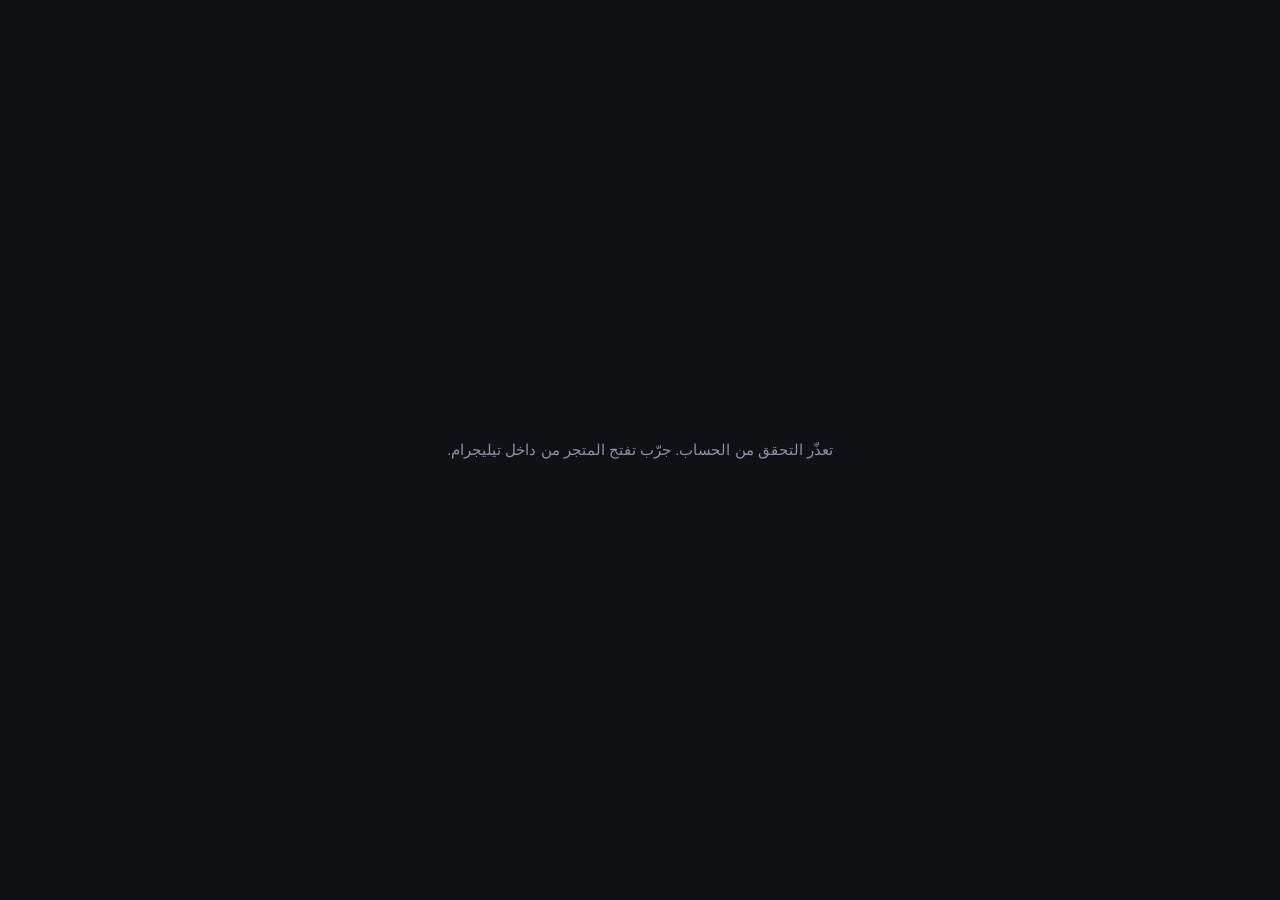
<file: templates/index.html>
<!DOCTYPE html>
<html lang="ar" dir="rtl">
<head>
  <meta charset="UTF-8" />
  <meta name="viewport" content="width=device-width, initial-scale=1.0" />
  <title>Zapcharge</title>
  <script src="https://telegram.org/js/telegram-web-app.js"></script>
  <link rel="preconnect" href="https://fonts.googleapis.com" />
  <link rel="preconnect" href="https://fonts.gstatic.com" crossorigin />
  <link href="https://fonts.googleapis.com/css2?family=Tajawal:wght@400;500;700;800&display=swap" rel="stylesheet" />
  <link rel="stylesheet" href="/static/css/style.css" />
</head>
<body>

  <div id="loading-view" class="screen">
    <div class="spinner"></div>
  </div>

  <div id="error-view" class="screen hidden">
    <p class="error-text">تعذّر التحقق من الحساب. جرّب تفتح المتجر من داخل تيليجرام.</p>
  </div>

  <div id="store-paused-view" class="screen hidden">
    <p class="error-text">المتجر متوقف مؤقتًا حاليًا ⏸️<br />رجعلنا بعد شوي إن شاء الله.</p>
  </div>

  <!-- STORE (USER VIEW) -->
  <div id="store-view" class="screen hidden">
    <header class="topbar">
      <span class="brand">Zapcharge</span>
      <div class="user-pill-container">
        <span class="balance-pill" id="store-balance">0.00$</span>
        <button class="btn-top-add" id="topbar-add-funds">
          <span class="btn-icon"><svg viewBox="0 0 24 24" fill="none" stroke="currentColor" stroke-width="2.4" stroke-linecap="round" stroke-linejoin="round"><line x1="12" y1="5" x2="12" y2="19"/><line x1="5" y1="12" x2="19" y2="12"/></svg></span>
          شحن
        </button>
      </div>
    </header>

    <main class="content user-content">
      <!-- Section: Catalog / Store Services -->
      <div id="user-store-section" class="user-section">
        <div class="category-pills" id="category-filters">
          <button class="cat-btn active" data-cat="home"><span>الرئيسية</span></button>
          <button class="cat-btn" data-cat="games">
            <span class="cat-icon"><svg viewBox="0 0 24 24" fill="none" stroke="currentColor" stroke-width="2" stroke-linecap="round" stroke-linejoin="round"><line x1="6" y1="12" x2="10" y2="12"/><line x1="8" y1="10" x2="8" y2="14"/><circle cx="15" cy="13" r="1"/><circle cx="18" cy="11" r="1"/><rect x="2" y="6" width="20" height="12" rx="4"/></svg></span>
            <span>ألعاب</span>
          </button>
          <button class="cat-btn" data-cat="subscriptions">
            <span class="cat-icon"><svg viewBox="0 0 24 24" fill="none" stroke="currentColor" stroke-width="2" stroke-linecap="round" stroke-linejoin="round"><path d="M6 3h12l4 6-10 12L2 9Z"/><path d="M11 3 8 9l4 12 4-12-3-6"/><path d="M2 9h20"/></svg></span>
            <span>اشتراكات</span>
          </button>
          <button class="cat-btn" data-cat="apps">
            <span class="cat-icon"><svg viewBox="0 0 24 24" fill="none" stroke="currentColor" stroke-width="2" stroke-linecap="round" stroke-linejoin="round"><rect x="5" y="2" width="14" height="20" rx="2"/><line x1="12" y1="18" x2="12.01" y2="18"/></svg></span>
            <span>تطبيقات</span>
          </button>
          <button class="cat-btn" data-cat="cards">
            <span class="cat-icon"><svg viewBox="0 0 24 24" fill="none" stroke="currentColor" stroke-width="2" stroke-linecap="round" stroke-linejoin="round"><rect x="1" y="4" width="22" height="16" rx="2"/><line x1="1" y1="10" x2="23" y2="10"/></svg></span>
            <span>بطاقات</span>
          </button>
          <button class="cat-btn" data-cat="recharge">
            <span class="cat-icon"><svg viewBox="0 0 24 24" fill="none" stroke="currentColor" stroke-width="2" stroke-linecap="round" stroke-linejoin="round"><polygon points="13 2 3 14 12 14 11 22 21 10 12 10 13 2"/></svg></span>
            <span>تعبئة</span>
          </button>
          <button class="cat-btn" data-cat="bills">
            <span class="cat-icon"><svg viewBox="0 0 24 24" fill="none" stroke="currentColor" stroke-width="2" stroke-linecap="round" stroke-linejoin="round"><path d="M14 2H6a2 2 0 0 0-2 2v16a2 2 0 0 0 2 2h12a2 2 0 0 0 2-2V8Z"/><polyline points="14 2 14 8 20 8"/><line x1="16" y1="13" x2="8" y2="13"/><line x1="16" y1="17" x2="8" y2="17"/><line x1="10" y1="9" x2="8" y2="9"/></svg></span>
            <span>فواتير</span>
          </button>
        </div>

        <!-- الرئيسية: تعليمات الشحن -->
        <div id="user-home-section">
          <h3 class="section-title">نورتونا 🌹</h3>
          <p class="section-desc">أهلاً فيك بمتجر Zapcharge! تصفّح الخدمات من التبويبات فوق، وشحن رصيدك من هون بسهولة.</p>

          <h3 class="section-title" style="margin-top: 22px;">كيفية شحن الرصيد</h3>
          <p class="section-desc">حوّل المبلغ لإحدى المحافظ بالأسفل، وبعدها روح لتبويب "شحن" وسجّل تفاصيل التحويل عشان يتم اعتماده وإضافة الرصيد.</p>

          <div id="wallet-cards-list"></div>

          <h3 class="section-title" style="margin-top: 22px;">كيف تشتري خدمة؟</h3>
          <p class="section-desc">روح لأي تصنيف من فوق (ألعاب، اشتراكات، تطبيقات...) واكتب اسم الخدمة بمربع البحث اللي بيطلع، وبتظهرلك مباشرة تقدر تشتريها بضغطة وحدة.</p>
        </div>

        <!-- حقل البحث: يظهر بكل التبويبات ما عدا الرئيسية -->
        <div id="store-search-wrap" class="hidden">
          <input id="service-search" class="field-input" type="text" placeholder="ابحث عن اسم الخدمة..." style="margin: 14px 0 4px;" />
        </div>

        <div id="user-services-grid" class="services-grid hidden"></div>
      </div>

      <!-- Section: Deposit Funds -->
      <div id="user-deposit-section" class="user-section hidden">
        <h3 class="section-title">طلب إيداع رصيد</h3>

        <label class="field-label">طريقة الدفع</label>
        <select id="deposit-method" class="field-input"></select>

        <div class="payment-info-box" id="payment-instructions">
          قم بالتحويل للحساب، ثم أدخل المبلغ ورقم العملية بالأسفل.
        </div>

        <label class="field-label" id="deposit-amount-label">المبلغ ($)</label>
        <input id="deposit-amount" class="field-input" type="number" step="0.1" placeholder="مثال: 5.00" />
        <p class="section-desc" id="deposit-amount-hint"></p>

        <label class="field-label">رقم العملية / الإشعار</label>
        <input id="deposit-proof-text" class="field-input" type="text" placeholder="رقم التحويل أو الإشعار" />

        <div id="deposit-custom-fields" class="hidden"></div>

        <div id="deposit-proof-image-group" class="hidden">
          <label class="field-label">صورة إثبات التحويل</label>
          <input id="deposit-proof-image" class="field-input hidden" type="text" />
          <button type="button" class="btn-secondary" id="deposit-upload-image-btn">ارفع صورة من الجهاز</button>
          <input type="file" id="deposit-proof-image-file" accept="image/*" class="hidden" />
          <p class="placeholder hidden" id="deposit-upload-status"></p>
          <img id="deposit-proof-image-preview" class="hidden" style="width: 100%; max-height: 160px; object-fit: cover; border-radius: 10px; margin-top: 8px;" />
        </div>

        <button class="btn-primary full-width" id="submit-deposit">إرسال طلب الإيداع</button>

        <h4 class="sub-title">سجل إيداعاتك</h4>
        <div id="user-deposits-list" class="services-list"></div>
      </div>

      <!-- Section: My Orders -->
      <div id="user-orders-section" class="user-section hidden">
        <h3 class="section-title">طلباتي</h3>
        <div id="user-orders-list" class="services-list"></div>
      </div>

      <!-- Section: Referral -->
      <div id="user-referral-section" class="user-section hidden">
        <h3 class="section-title">
          <span class="title-icon"><svg viewBox="0 0 24 24" fill="none" stroke="currentColor" stroke-width="2" stroke-linecap="round" stroke-linejoin="round"><path d="M16 21v-2a4 4 0 0 0-4-4H6a4 4 0 0 0-4 4v2"/><circle cx="9" cy="7" r="4"/><path d="M22 21v-2a4 4 0 0 0-3-3.87"/><path d="M16 3.13a4 4 0 0 1 0 7.75"/></svg></span>
          نظام الإحالة والمكافآت
        </h3>
        <p class="section-desc">شارك الرابط مع أصدقائك واحصل على رصيد مجاني عن كل صديق ينضم وينفذ أول إيداع!</p>

        <div class="referral-box">
          <input id="referral-link" class="field-input" dir="ltr" style="text-align: left;" readonly value="جاري التحميل..." />
          <button class="btn-primary" id="copy-ref-link">نسخ الرابط</button>
        </div>
      </div>
    </main>

    <!-- Bottom Navigation Bar -->
    <nav class="bottom-nav">
      <button class="bnav-btn active" data-user-section="user-store-section">
        <span class="nav-icon"><svg viewBox="0 0 24 24" fill="none" stroke="currentColor" stroke-width="2" stroke-linecap="round" stroke-linejoin="round"><path d="M3 9l9-7 9 7v11a2 2 0 0 1-2 2H5a2 2 0 0 1-2-2z"/><polyline points="9 22 9 12 15 12 15 22"/></svg></span>
        <span class="nav-text">المتجر</span>
      </button>
      <button class="bnav-btn" data-user-section="user-deposit-section">
        <span class="nav-icon"><svg viewBox="0 0 24 24" fill="none" stroke="currentColor" stroke-width="2" stroke-linecap="round" stroke-linejoin="round"><rect x="1" y="4" width="22" height="16" rx="2"/><line x1="1" y1="10" x2="23" y2="10"/></svg></span>
        <span class="nav-text">شحن</span>
      </button>
      <button class="bnav-btn" data-user-section="user-orders-section">
        <span class="nav-icon"><svg viewBox="0 0 24 24" fill="none" stroke="currentColor" stroke-width="2" stroke-linecap="round" stroke-linejoin="round"><path d="M21 8a2 2 0 0 0-1-1.73l-7-4a2 2 0 0 0-2 0l-7 4A2 2 0 0 0 3 8v8a2 2 0 0 0 1 1.73l7 4a2 2 0 0 0 2 0l7-4A2 2 0 0 0 21 16Z"/><path d="M3.3 7 12 12l8.7-5"/><path d="M12 22V12"/></svg></span>
        <span class="nav-text">طلباتي</span>
      </button>
      <button class="bnav-btn" data-user-section="user-referral-section">
        <span class="nav-icon"><svg viewBox="0 0 24 24" fill="none" stroke="currentColor" stroke-width="2" stroke-linecap="round" stroke-linejoin="round"><path d="M16 21v-2a4 4 0 0 0-4-4H6a4 4 0 0 0-4 4v2"/><circle cx="9" cy="7" r="4"/><path d="M22 21v-2a4 4 0 0 0-3-3.87"/><path d="M16 3.13a4 4 0 0 1 0 7.75"/></svg></span>
        <span class="nav-text">الإحالة</span>
      </button>
      <a class="bnav-link" href="https://t.me/ZapCharg" target="_blank" rel="noopener">
        <span class="nav-icon"><svg viewBox="0 0 24 24" fill="none" stroke="currentColor" stroke-width="2" stroke-linecap="round" stroke-linejoin="round"><path d="M3 11 20 4l-3.5 16-5.5-4-3 3z"/><path d="m11 13 5.5-6.5"/></svg></span>
        <span class="nav-text">الدعم</span>
      </a>
    </nav>
  </div>

  <!-- PACKAGE SELECT MODAL -->
  <div id="package-select-modal" class="modal hidden">
    <div class="modal-box">
      <h3 id="package-select-title">اختر الباقة</h3>
      <div id="package-select-list" class="services-list"></div>
      <div class="modal-actions">
        <button class="btn-secondary full-width" id="cancel-package-select">إلغاء</button>
      </div>
    </div>
  </div>

  <!-- USER BUY MODAL -->
  <div id="user-buy-modal" class="modal hidden">
    <div class="modal-box">
      <h3 id="buy-modal-service-name">اسم الخدمة</h3>
      <p id="buy-modal-service-price" class="modal-price">0.00$</p>

      <label class="field-label" id="buy-modal-input-label">معرّف اللاعب / رقم الحساب / الإيميل</label>
      <input id="buy-player-id" class="field-input" type="text" placeholder="أدخل البيانات المطلوب الشحن لها" />

      <div id="buy-modal-quantity-group" class="hidden">
        <label class="field-label" id="buy-quantity-label">الكمية</label>
        <input id="buy-quantity" class="field-input" type="number" step="1" placeholder="مثال: 5555" />
        <p class="payment-info-box" id="buy-quantity-hint"></p>
      </div>

      <div class="modal-actions">
        <button class="btn-secondary" id="cancel-buy-modal">إلغاء</button>
        <button class="btn-primary" id="confirm-buy">تأكيد الشراء</button>
      </div>
    </div>
  </div>

  <!-- ADMIN VIEW -->
  <div id="admin-view" class="screen hidden">
    <header class="topbar admin">
      <span class="brand">Zapcharge <span class="admin-tag">إدارة</span></span>
    </header>

    <nav class="admin-nav">
      <button class="nav-btn active" data-admin-section="admin-dashboard-section">الرئيسية</button>
      <button class="nav-btn" data-admin-section="admin-services-section" data-permission="can_manage_prices">الخدمات</button>
      <button class="nav-btn" data-admin-section="admin-deposits-section" data-permission="can_approve_deposits">الإيداعات</button>
      <button class="nav-btn" data-admin-section="admin-deposit-methods-section" data-permission="can_approve_deposits">طرق الإيداع</button>
      <button class="nav-btn" data-admin-section="admin-orders-section" data-permission="can_fulfill_orders">الطلبات</button>
      <button class="nav-btn" data-admin-section="admin-admins-section" data-permission="can_manage_admins">المشرفين</button>
      <button class="nav-btn" data-admin-section="admin-broadcast-section" data-permission="can_manage_admins">رسالة جماعية</button>
      <button class="nav-btn" data-admin-section="admin-stats-section">الأرباح</button>
      <button class="nav-btn" data-admin-section="admin-logs-section">سجل العمليات</button>
      <button class="nav-btn" data-admin-section="admin-settings-section" data-permission="can_manage_admins">الإعدادات</button>
    </nav>

    <main class="content">
      <div id="admin-dashboard-section" class="admin-section">
        <div class="stat-row">
          <div class="stat-card">
            <span class="stat-label">طلبات معلّقة</span>
            <span class="stat-value" id="stat-orders">—</span>
          </div>
          <div class="stat-card">
            <span class="stat-label">إيداعات معلّقة</span>
            <span class="stat-value" id="stat-deposits">—</span>
          </div>
        </div>

        <div class="switch-row" id="store-status-row" style="margin-top: 16px;">
          <label class="field-label" style="margin: 0;">المتجر شغال ويستقبل طلبات جديدة</label>
          <input type="checkbox" id="store-active-toggle" checked />
        </div>
        <p class="section-desc" id="store-status-hint">لما توقفه، الزبائن بيقدروا يشحنوا رصيد ويتصفحوا بس ما رح يقدروا يطلبوا خدمات جديدة لحد ما ترجع تفعّله.</p>
      </div>

      <div id="admin-services-section" class="admin-section hidden">
        <input id="admin-service-search" class="field-input" type="text" placeholder="ابحث عن اسم الخدمة..." style="margin-bottom: 12px;" />
        <button class="btn-primary" id="open-add-service">+ إضافة خدمة</button>
        <div id="services-list" class="services-list"></div>
      </div>

      <div id="admin-deposits-section" class="admin-section hidden">
        <div id="deposits-list" class="services-list"></div>
      </div>

      <div id="admin-deposit-methods-section" class="admin-section hidden">
        <button class="btn-primary" id="open-add-deposit-method">+ إضافة طريقة إيداع</button>
        <div id="deposit-methods-list" class="services-list"></div>
      </div>

      <div id="admin-orders-section" class="admin-section hidden">
        <div id="orders-list" class="services-list"></div>
      </div>

      <div id="admin-admins-section" class="admin-section hidden">
        <button class="btn-primary" id="open-add-admin">+ إضافة مشرف</button>
        <div id="admins-list" class="services-list"></div>
      </div>

      <div id="admin-broadcast-section" class="admin-section hidden">
        <label class="field-label">نص الرسالة</label>
        <textarea id="broadcast-message" class="field-input" rows="6" placeholder="اكتب رسالتك هون..."></textarea>
        <button class="btn-primary" id="send-broadcast">إرسال للجميع</button>
        <p class="placeholder" id="broadcast-result"></p>
      </div>

      <div id="admin-stats-section" class="admin-section hidden">
        <div id="stats-content"></div>
      </div>

      <div id="admin-logs-section" class="admin-section hidden">
        <div id="logs-list" class="services-list"></div>
      </div>

      <div id="admin-settings-section" class="admin-section hidden">
        <h4 class="sub-title">نسبة مكافأة الإحالة</h4>
        <p class="section-desc">النسبة يلي بتنضاف لرصيد المُحيل تلقائيًا عن أول إيداع مقبول للزبون يلي حوّله (مثال: اكتب 2 يعني 2%)</p>
        <label class="field-label">النسبة (%)</label>
        <input id="settings-referral-percent" class="field-input" type="number" step="0.1" min="0" max="100" placeholder="مثال: 2" />
        <button class="btn-primary" id="save-referral-percent">حفظ النسبة</button>

        <h4 class="sub-title" style="margin-top: 24px;">أسعار صرف العملات مقابل الدولار</h4>
        <p class="section-desc">لأي عملة غير الدولار تستخدمها بطرق الإيداع (ليرة سورية، جنيه مصري، إلخ) — حدد كم وحدة منها تساوي دولار واحد. حدّثها كل ما تغيّر الصرف.</p>
        <div id="exchange-rates-list" class="services-list"></div>

        <label class="field-label" style="margin-top: 12px;">رمز العملة</label>
        <input id="new-currency-code" class="field-input" type="text" placeholder="مثال: SYP" style="text-transform:uppercase;" />
        <label class="field-label">كم وحدة = دولار واحد</label>
        <input id="new-currency-rate" class="field-input" type="number" step="0.01" placeholder="مثال: 15000" />
        <button class="btn-primary" id="save-exchange-rate">حفظ سعر الصرف</button>
      </div>
    </main>

    <div id="service-modal" class="modal hidden">
      <div class="modal-box">
        <h3 id="service-modal-title">إضافة خدمة</h3>

        <label class="field-label">التصنيف</label>
        <select id="service-category" class="field-input">
          <option value="games">ألعاب</option>
          <option value="subscriptions">اشتراكات</option>
          <option value="apps">تطبيقات</option>
          <option value="cards">بطاقات</option>
          <option value="recharge">تعبئة رصيد</option>
          <option value="bills">فواتير</option>
        </select>

        <label class="field-label">الاسم</label>
        <input id="service-name" class="field-input" type="text" placeholder="مثال: PUBG Mobile" />

        <label class="field-label">اسم الباقة (اختياري)</label>
        <input id="service-package" class="field-input" type="text" placeholder="مثال: 60 شدة" />

        <label class="field-label">نص الحقل المطلوب من الزبون (اختياري)</label>
        <input id="service-input-label" class="field-input" type="text" placeholder="مثال: معرف اللاعب / البريد الإلكتروني" />

        <label class="field-label">نوع التسعير</label>
        <select id="service-pricing-type" class="field-input">
          <option value="fixed">باقة بسعر ثابت</option>
          <option value="variable">كمية حرة (سعر لكل وحدة)</option>
        </select>

        <div id="service-fixed-group">
          <label class="field-label">السعر ($)</label>
          <input id="service-price" class="field-input" type="number" step="any" placeholder="0.00" />
        </div>

        <div id="service-variable-group" class="hidden">
          <label class="field-label">اسم الوحدة</label>
          <input id="service-unit-name" class="field-input" type="text" placeholder="مثال: كونزة" />

          <label class="field-label">الحد الأدنى للكمية</label>
          <input id="service-min-qty" class="field-input" type="number" step="1" placeholder="مثال: 2500" />

          <label class="field-label">سعر هاي الكمية ($)</label>
          <input id="service-min-price" class="field-input" type="number" step="any" placeholder="مثال: 0.748" />

          <label class="field-label">الحد الأقصى للكمية (اختياري)</label>
          <input id="service-max-qty" class="field-input" type="number" step="1" placeholder="مثال: 100000" />

          <input id="service-unit-rate" type="hidden" />
        </div>

        <label class="field-label">رابط الصورة (اختياري)</label>
        <input id="service-image" class="field-input" type="text" placeholder="https://..." />

        <button type="button" class="btn-secondary" id="upload-image-btn" style="margin-top: 8px;">ارفع صورة من الجهاز</button>
        <input type="file" id="service-image-file" accept="image/*" class="hidden" />
        <p class="placeholder hidden" id="upload-status"></p>
        <img id="service-image-preview" class="hidden" style="width: 100%; max-height: 160px; object-fit: cover; border-radius: 10px; margin-top: 8px;" />

        <label class="switch-row">
          <span>مفعّلة</span>
          <input id="service-active" type="checkbox" checked />
        </label>

        <div class="modal-actions">
          <button class="btn-secondary" id="cancel-service-modal">إلغاء</button>
          <button class="btn-primary" id="save-service">حفظ</button>
        </div>
      </div>
    </div>

    <div id="admin-modal" class="modal hidden">
      <div class="modal-box">
        <h3>إضافة مشرف</h3>

        <label class="field-label">آيدي تيليجرام الرقمي</label>
        <input id="admin-telegram-id" class="field-input" type="text" placeholder="مثال: 123456789" />

        <label class="switch-row">
          <span>إدارة الأسعار والخدمات</span>
          <input id="admin-can-prices" type="checkbox" />
        </label>

        <label class="switch-row">
          <span>الموافقة على الإيداعات</span>
          <input id="admin-can-deposits" type="checkbox" />
        </label>

        <label class="switch-row">
          <span>تنفيذ الطلبات</span>
          <input id="admin-can-orders" type="checkbox" />
        </label>

        <label class="switch-row">
          <span>إدارة المشرفين</span>
          <input id="admin-can-admins" type="checkbox" />
        </label>

        <div class="modal-actions">
          <button class="btn-secondary" id="cancel-admin-modal">إلغاء</button>
          <button class="btn-primary" id="save-admin">حفظ</button>
        </div>
      </div>
    </div>

    <div id="deposit-method-modal" class="modal hidden">
      <div class="modal-box">
        <h3 id="deposit-method-modal-title">إضافة طريقة إيداع</h3>

        <label class="field-label">اسم الطريقة</label>
        <input id="dm-name" class="field-input" type="text" placeholder="مثال: بيمو باي" />

        <label class="field-label">الرقم/النص يلي يبين للزبون</label>
        <input id="dm-display-value" class="field-input" type="text" placeholder="مثال: 0912345678" />

        <label class="field-label">الرقم/النص يلي بينسخ عند الضغط (اختياري)</label>
        <input id="dm-copy-value" class="field-input" type="text" placeholder="اتركه فاضي لو نفس الرقم فوق" />

        <label class="field-label">رمز العملة</label>
        <input id="dm-currency" class="field-input" type="text" placeholder="USD" style="text-transform:uppercase;" />
        <p class="section-desc">اكتب USD للدولار، أو رمز أي عملة تانية (مثال: SYP لليرة السورية، EGP للجنيه المصري) — بشرط تكون مسجّل سعر صرفها من شاشة "الإعدادات" أول.</p>

        <label class="field-label">تعليمات إضافية (اختياري)</label>
        <textarea id="dm-instructions" class="field-input" rows="3" placeholder="أي ملاحظة إضافية تبين تحت الرقم"></textarea>

        <label class="switch-row">
          <span>تتطلب صورة إثبات من الزبون؟</span>
          <input id="dm-requires-proof" type="checkbox" />
        </label>

        <label class="field-label">حقول إضافية يعبيها الزبون (اختياري)</label>
        <p class="section-desc">إذا ضفت حقل، بيصير إجباري على الزبون يعبيه وقت تقديم الإيداع بهاي الطريقة. اتركها فاضية إذا ما بدك حقول إضافية.</p>
        <div id="dm-custom-fields-list"></div>
        <button type="button" class="btn-secondary" id="dm-add-custom-field">+ إضافة حقل</button>

        <label class="switch-row">
          <span>مفعّلة (تبين للزبون)</span>
          <input id="dm-active" type="checkbox" checked />
        </label>

        <div class="modal-actions">
          <button class="btn-secondary" id="cancel-deposit-method-modal">إلغاء</button>
          <button class="btn-primary" id="save-deposit-method">حفظ</button>
        </div>
      </div>
    </div>
  </div>

  <script src="/static/js/app.js"></script>
</body>
</html>
</file>
<file: static/css/style.css>
:root {
  --bg: #0f1115;
  --surface: #171a21;
  --surface-2: #1f232c;
  --border: #2a2f3a;
  --text: #eef0f4;
  --text-dim: #8b92a3;
  --accent: #3d7bfd;
  --accent-2: #7c5cff;
  --accent-dim: #274a99;
  --gradient-brand: linear-gradient(135deg, #3d7bfd 0%, #7c5cff 100%);
  --danger: #e5544d;
  --success: #33c17a;
  --warning: #e8a33d;
  --radius: 14px;
}

* { box-sizing: border-box; }

html, body {
  margin: 0;
  padding: 0;
  background: var(--bg);
  color: var(--text);
  font-family: -apple-system, BlinkMacSystemFont, "Segoe UI", Roboto, Arial, sans-serif;
  min-height: 100vh;
}

.hidden { display: none !important; }
.screen { min-height: 100vh; }

#loading-view { display: flex; align-items: center; justify-content: center; }
.spinner {
  width: 28px; height: 28px;
  border: 3px solid var(--border);
  border-top-color: var(--accent);
  border-radius: 50%;
  animation: spin 0.8s linear infinite;
}
@keyframes spin { to { transform: rotate(360deg); } }

#error-view { display: flex; align-items: center; justify-content: center; padding: 24px; text-align: center; }
.error-text { color: var(--text-dim); font-size: 15px; }

.topbar {
  display: flex; align-items: center; justify-content: space-between;
  padding: 16px 18px;
  background: var(--surface);
  border-bottom: 1px solid var(--border);
  position: sticky; top: 0;
}
.brand { font-size: 17px; font-weight: 700; letter-spacing: 0.2px; }
.admin-tag {
  font-size: 12px; font-weight: 600; color: var(--accent);
  background: rgba(61, 123, 253, 0.14);
  padding: 3px 8px; border-radius: 999px; margin-right: 8px;
}
.balance-pill {
  background: var(--surface-2); border: 1px solid var(--border); color: var(--text);
  font-size: 13px; font-weight: 600; padding: 6px 12px; border-radius: 999px;
}

.content { padding: 18px; }
.placeholder { color: var(--text-dim); font-size: 14px; line-height: 1.7; margin-top: 12px; }

.stat-row { display: flex; gap: 12px; }
.stat-card {
  flex: 1; background: var(--surface); border: 1px solid var(--border);
  border-radius: var(--radius); padding: 16px;
  display: flex; flex-direction: column; gap: 6px;
}
.stat-label { font-size: 12.5px; color: var(--text-dim); }
.stat-value { font-size: 24px; font-weight: 700; }

.admin-nav {
  display: flex;
  gap: 8px;
  padding: 12px 18px 0;
  overflow-x: auto;
}
.nav-btn {
  background: transparent;
  border: 1px solid var(--border);
  color: var(--text-dim);
  font-size: 13.5px;
  font-weight: 600;
  padding: 8px 14px;
  border-radius: 999px;
  white-space: nowrap;
  cursor: pointer;
}
.nav-btn.active {
  background: var(--accent-dim);
  border-color: var(--accent);
  color: var(--text);
}

.admin-section.hidden { display: none; }

.btn-primary {
  background: var(--accent);
  color: #fff;
  border: none;
  font-size: 14px;
  font-weight: 600;
  padding: 11px 16px;
  border-radius: var(--radius);
  cursor: pointer;
  width: 100%;
  margin-bottom: 14px;
}
.btn-secondary {
  background: var(--surface-2);
  color: var(--text);
  border: 1px solid var(--border);
  font-size: 14px;
  font-weight: 600;
  padding: 11px 16px;
  border-radius: var(--radius);
  cursor: pointer;
  width: 100%;
}

.services-list {
  display: flex;
  flex-direction: column;
  gap: 10px;
}
.service-row {
  background: var(--surface);
  border: 1px solid var(--border);
  border-radius: var(--radius);
  padding: 14px;
  display: flex;
  align-items: center;
  justify-content: space-between;
  gap: 10px;
}
.service-info {
  display: flex;
  flex-direction: column;
  gap: 4px;
}
.service-name { font-size: 14.5px; font-weight: 600; }
.service-meta { font-size: 12.5px; color: var(--text-dim); }
.service-actions {
  display: flex;
  gap: 8px;
  flex-shrink: 0;
}
.icon-btn {
  background: var(--surface-2);
  border: 1px solid var(--border);
  color: var(--text);
  font-size: 12.5px;
  font-weight: 600;
  padding: 7px 10px;
  border-radius: 10px;
  cursor: pointer;
}
.icon-btn.danger { color: var(--danger); border-color: rgba(229, 84, 77, 0.35); }

.modal {
  position: fixed;
  inset: 0;
  background: rgba(0, 0, 0, 0.6);
  display: flex;
  align-items: flex-end;
  justify-content: center;
  z-index: 50;
}
.modal.hidden { display: none; }
.modal-box {
  background: var(--surface);
  border: 1px solid var(--border);
  border-radius: 18px 18px 0 0;
  padding: 20px 18px 24px;
  width: 100%;
  max-width: 480px;
  max-height: 85vh;
  overflow-y: auto;
}
.modal-box h3 { margin: 0 0 16px; font-size: 16px; }

.field-label {
  display: block;
  font-size: 12.5px;
  color: var(--text-dim);
  margin: 12px 0 6px;
}
.field-input {
  width: 100%;
  background: var(--surface-2);
  border: 1px solid var(--border);
  color: var(--text);
  font-size: 14px;
  padding: 10px 12px;
  border-radius: 10px;
}
.switch-row {
  display: flex;
  align-items: center;
  justify-content: space-between;
  margin-top: 16px;
  font-size: 14px;
}

.modal-actions {
  display: flex;
  gap: 10px;
  margin-top: 20px;
}
.modal-actions .btn-secondary,
.modal-actions .btn-primary {
  margin-bottom: 0;
}

/* =========================================================
   ICONS — inline SVG replacing emoji everywhere
   ========================================================= */

.nav-icon svg,
.cat-icon svg,
.btn-icon svg,
.title-icon svg {
  display: block;
  fill: none;
  stroke: currentColor;
}

.nav-icon svg { width: 21px; height: 21px; }
.cat-icon svg { width: 15px; height: 15px; }
.btn-icon svg { width: 14px; height: 14px; }
.title-icon svg { width: 17px; height: 17px; }

.title-icon {
  display: inline-flex;
  vertical-align: -3px;
  margin-left: 6px;
  color: var(--accent);
}

/* =========================================================
   STORE (CUSTOMER) VIEW — minimal "recharge card" redesign
   Scoped entirely to #store-view + the two customer-only
   modals below. Nothing here touches shared classes used by
   the admin panel (.btn-primary, .modal-box, .field-input,
   .service-row, .status-badge, .icon-btn, etc. stay as-is
   wherever the admin panel uses them).
   ========================================================= */

#store-view,
#package-select-modal,
#user-buy-modal {
  --sv-bg: #121016;
  --sv-surface: #1b1821;
  --sv-surface-2: #24202b;
  --sv-border: #322c3a;
  --sv-text: #f6f4f8;
  --sv-text-dim: #97909f;
  --sv-accent: #f2a93b;
  --sv-accent-ink: #1a1206;
  --sv-accent-soft: rgba(242, 169, 59, 0.14);
}

#store-view {
  background: var(--sv-bg);
  color: var(--sv-text);
  font-family: 'Tajawal', -apple-system, BlinkMacSystemFont, "Segoe UI", Roboto, Arial, sans-serif;
}

/* ---- Topbar / balance chip ---- */
#store-view .topbar {
  flex-direction: column;
  align-items: stretch;
  gap: 0;
  padding: 20px 18px 4px;
  background: var(--sv-bg);
  border-bottom: none;
  border-radius: 0;
}
#store-view .topbar .brand {
  font-size: 12px;
  font-weight: 700;
  color: var(--sv-text-dim);
  letter-spacing: 1.4px;
  text-transform: uppercase;
  margin-bottom: 14px;
}
#store-view .user-pill-container {
  display: flex;
  align-items: center;
  justify-content: space-between;
  gap: 12px;
  background: var(--sv-surface);
  border: 1px solid var(--sv-border);
  border-radius: 18px;
  padding: 18px 20px;
  position: relative;
  overflow: hidden;
  clip-path: polygon(0 0, calc(100% - 24px) 0, 100% 24px, 100% 100%, 0 100%);
}
#store-view .user-pill-container::after {
  content: "";
  position: absolute;
  top: 0; right: 0;
  width: 24px; height: 24px;
  background: var(--sv-accent);
  clip-path: polygon(100% 0, 0 0, 100% 100%);
}
#store-view .balance-pill {
  background: transparent;
  border: none;
  color: var(--sv-text);
  font-size: 25px;
  font-weight: 800;
  padding: 0;
  letter-spacing: 0.2px;
}
#store-view .btn-top-add {
  display: inline-flex;
  align-items: center;
  gap: 6px;
  background: var(--sv-accent);
  color: var(--sv-accent-ink);
  border: none;
  font-size: 13px;
  font-weight: 700;
  padding: 10px 16px;
  border-radius: 12px;
  cursor: pointer;
  white-space: nowrap;
}
#store-view .btn-top-add:active { transform: scale(0.96); }

.user-section { padding-bottom: 104px; }

/* ---- Category tabs: minimal underline style ---- */
.category-pills {
  display: flex;
  gap: 20px;
  overflow-x: auto;
  padding: 22px 0 0;
  margin-bottom: 6px;
  border-bottom: 1px solid var(--sv-border);
  scrollbar-width: none;
}
.category-pills::-webkit-scrollbar { display: none; }
.cat-btn {
  display: inline-flex;
  align-items: center;
  gap: 6px;
  flex-shrink: 0;
  background: transparent;
  border: none;
  border-bottom: 2px solid transparent;
  color: var(--sv-text-dim);
  font-size: 13.5px;
  font-weight: 600;
  padding: 0 1px 11px;
  cursor: pointer;
  white-space: nowrap;
}
.cat-btn .cat-icon { opacity: 0.65; }
.cat-btn.active {
  color: var(--sv-text);
  border-bottom-color: var(--sv-accent);
}
.cat-btn.active .cat-icon { opacity: 1; color: var(--sv-accent); }

/* ---- Service grid / cards ---- */
.services-grid {
  display: grid;
  grid-template-columns: repeat(2, 1fr);
  gap: 14px;
  margin-top: 16px;
}
.service-card {
  background: var(--sv-surface);
  border: 1px solid var(--sv-border);
  border-radius: 16px;
  padding: 10px;
  display: flex;
  flex-direction: column;
  gap: 8px;
}
.scard-img-box {
  width: 100%;
  aspect-ratio: 1.3;
  border-radius: 11px;
  overflow: hidden;
  background: var(--sv-surface-2);
  display: flex;
  align-items: center;
  justify-content: center;
}
.scard-img { width: 100%; height: 100%; object-fit: cover; }
.scard-icon { width: 20px; height: 20px; color: var(--sv-text-dim); }
.scard-details { display: flex; flex-direction: column; gap: 2px; padding: 0 2px; }
.scard-title { font-size: 13.5px; font-weight: 700; margin: 0; color: var(--sv-text); }
.scard-sub { font-size: 11px; color: var(--sv-text-dim); }
.scard-price { font-size: 14px; font-weight: 800; color: var(--sv-accent); margin-top: 2px; }
.btn-buy {
  margin-top: 2px;
  margin-bottom: 0;
  padding: 9px;
  font-size: 12.5px;
  font-weight: 700;
  width: 100%;
  background: var(--sv-accent-soft);
  color: var(--sv-accent);
  border: none;
  border-radius: 10px;
  cursor: pointer;
}
.btn-buy:active { background: var(--sv-accent); color: var(--sv-accent-ink); }

/* ---- Section text ---- */
.section-title { display: flex; align-items: center; font-size: 17px; font-weight: 800; margin: 26px 0 12px; color: var(--sv-text); }
.section-title:first-child { margin-top: 2px; }
.sub-title { font-size: 12.5px; font-weight: 700; margin: 26px 0 10px; color: var(--sv-text-dim); text-transform: uppercase; letter-spacing: 0.5px; }
.section-desc { font-size: 13px; color: var(--sv-text-dim); line-height: 1.75; margin: -4px 0 16px; }

.payment-info-box {
  background: var(--sv-surface-2);
  border: 1px dashed var(--sv-border);
  border-radius: 12px;
  padding: 12px 14px;
  font-size: 12.5px;
  color: var(--sv-text-dim);
  line-height: 1.7;
  margin: 10px 0 4px;
}
.full-width { width: 100%; }

/* ---- Wallet cards (home tab) ---- */
.wallet-card {
  background: var(--sv-surface);
  border: 1px solid var(--sv-border);
  border-radius: 14px;
  padding: 14px 16px;
  margin-bottom: 10px;
}
.wallet-card-header {
  display: flex;
  align-items: center;
  justify-content: space-between;
  margin-bottom: 8px;
}
.wallet-name { font-size: 13px; font-weight: 700; color: var(--sv-text-dim); }
.wallet-card .icon-btn {
  background: var(--sv-accent-soft);
  border: none;
  color: var(--sv-accent);
  font-size: 11.5px;
  font-weight: 700;
  padding: 6px 10px;
  border-radius: 8px;
}
.wallet-number {
  display: block;
  font-size: 15px;
  font-weight: 700;
  color: var(--sv-accent);
  line-height: 1.6;
  word-break: break-word;
}

/* ---- Search field (category tabs) ---- */
#store-search-wrap .field-input {
  background: var(--sv-surface);
  border: 1px solid var(--sv-border);
  color: var(--sv-text);
  border-radius: 12px;
}

/* ---- Deposit tab ---- */
#user-deposit-section .field-label { color: var(--sv-text-dim); }
#user-deposit-section .field-input,
#user-deposit-section select.field-input {
  background: var(--sv-surface-2);
  border: 1px solid var(--sv-border);
  color: var(--sv-text);
  border-radius: 12px;
}
#user-deposit-section .payment-info-box { border-color: var(--sv-border); }
#user-deposit-section .btn-primary {
  background: var(--sv-accent);
  color: var(--sv-accent-ink);
  border-radius: 12px;
}

/* ---- Referral tab ---- */
.referral-box { display: flex; flex-direction: column; gap: 10px; margin-top: 10px; }
#user-referral-section .field-input {
  background: var(--sv-surface-2);
  border: 1px solid var(--sv-border);
  color: var(--sv-accent);
  border-radius: 12px;
  text-align: center;
  font-weight: 700;
}
#user-referral-section .btn-primary {
  background: var(--sv-accent);
  color: var(--sv-accent-ink);
  border-radius: 12px;
}

.status-badge {
  font-size: 11.5px;
  font-weight: 700;
  padding: 5px 10px;
  border-radius: 999px;
  white-space: nowrap;
}
.status-badge.pending { background: rgba(232, 163, 61, 0.14); color: var(--warning); }
.status-badge.approved { background: rgba(51, 193, 122, 0.14); color: var(--success); }
.status-badge.rejected { background: rgba(229, 84, 77, 0.14); color: var(--danger); }

/* ---- Buy modal + package-select modal (customer only) ---- */
#user-buy-modal .modal-box,
#package-select-modal .modal-box {
  background: var(--sv-surface);
  border-color: var(--sv-border);
  border-radius: 20px 20px 0 0;
}
#user-buy-modal .modal-box h3,
#package-select-modal .modal-box h3 { color: var(--sv-text); }
.modal-price { font-size: 22px; font-weight: 800; color: var(--sv-accent); margin: 0 0 6px; }
#user-buy-modal .field-label { color: var(--sv-text-dim); }
#user-buy-modal .field-input {
  background: var(--sv-surface-2);
  border: 1px solid var(--sv-border);
  color: var(--sv-text);
  border-radius: 12px;
}
#user-buy-modal .payment-info-box { border-color: var(--sv-border); }
#user-buy-modal .btn-primary {
  background: var(--sv-accent);
  color: var(--sv-accent-ink);
  border-radius: 12px;
}
#user-buy-modal .btn-secondary,
#package-select-modal .btn-secondary {
  background: var(--sv-surface-2);
  border: 1px solid var(--sv-border);
  color: var(--sv-text);
  border-radius: 12px;
}
#package-select-modal .package-row.service-row {
  background: var(--sv-surface-2);
  border-color: var(--sv-border);
}
#package-select-modal .package-row:active { border-color: var(--sv-accent); }

#buy-quantity::-webkit-outer-spin-button,
#buy-quantity::-webkit-inner-spin-button {
  -webkit-appearance: none;
  margin: 0;
}
#buy-quantity {
  -moz-appearance: textfield;
}

/* ---- Bottom navigation ---- */
.bottom-nav {
  position: fixed;
  bottom: 0; left: 0; right: 0;
  display: flex;
  background: var(--sv-surface);
  border-top: 1px solid var(--sv-border);
  padding: 8px 6px calc(8px + env(safe-area-inset-bottom));
  z-index: 40;
}
.bnav-btn,
.bnav-link {
  flex: 1;
  display: flex;
  flex-direction: column;
  align-items: center;
  gap: 4px;
  background: transparent;
  border: none;
  color: var(--sv-text-dim);
  font-size: 10px;
  font-weight: 600;
  padding: 6px 4px;
  cursor: pointer;
  text-decoration: none;
}
.bnav-btn .nav-icon,
.bnav-link .nav-icon { display: flex; opacity: 0.7; }
.bnav-btn.active { color: var(--sv-accent); }
.bnav-btn.active .nav-icon { opacity: 1; }
.bnav-link:active { opacity: 0.6; }
</file>
